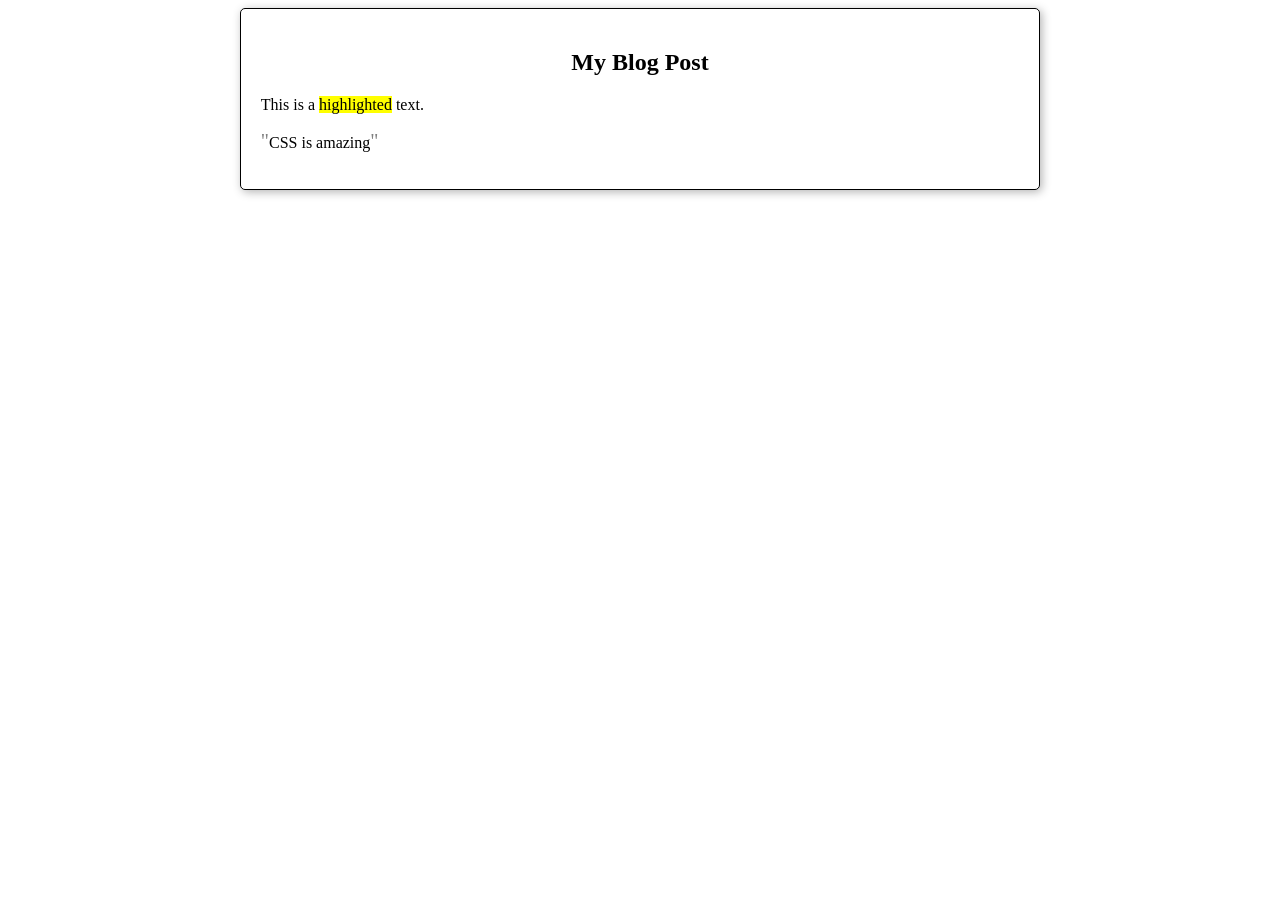
<file: css_box_model/index.html>
<!DOCTYPE html>
<html lang="en">
    <head>
        <meta charset="UTF-8" />
        <meta name="viewport" content="width=device-width, initial-scale=1.0" />
        <title>Blog Post</title>
        <link rel="stylesheet" href="styles.css">
        <style>

        </style>
        <body>
            <article>
                <h2>My Blog Post</h2>
                <p>This is a <span class="highlight">highlighted</span> text.</p>
                <p class="quote">CSS is amazing</p>
            </article>
        </body>
    </head>
</file>
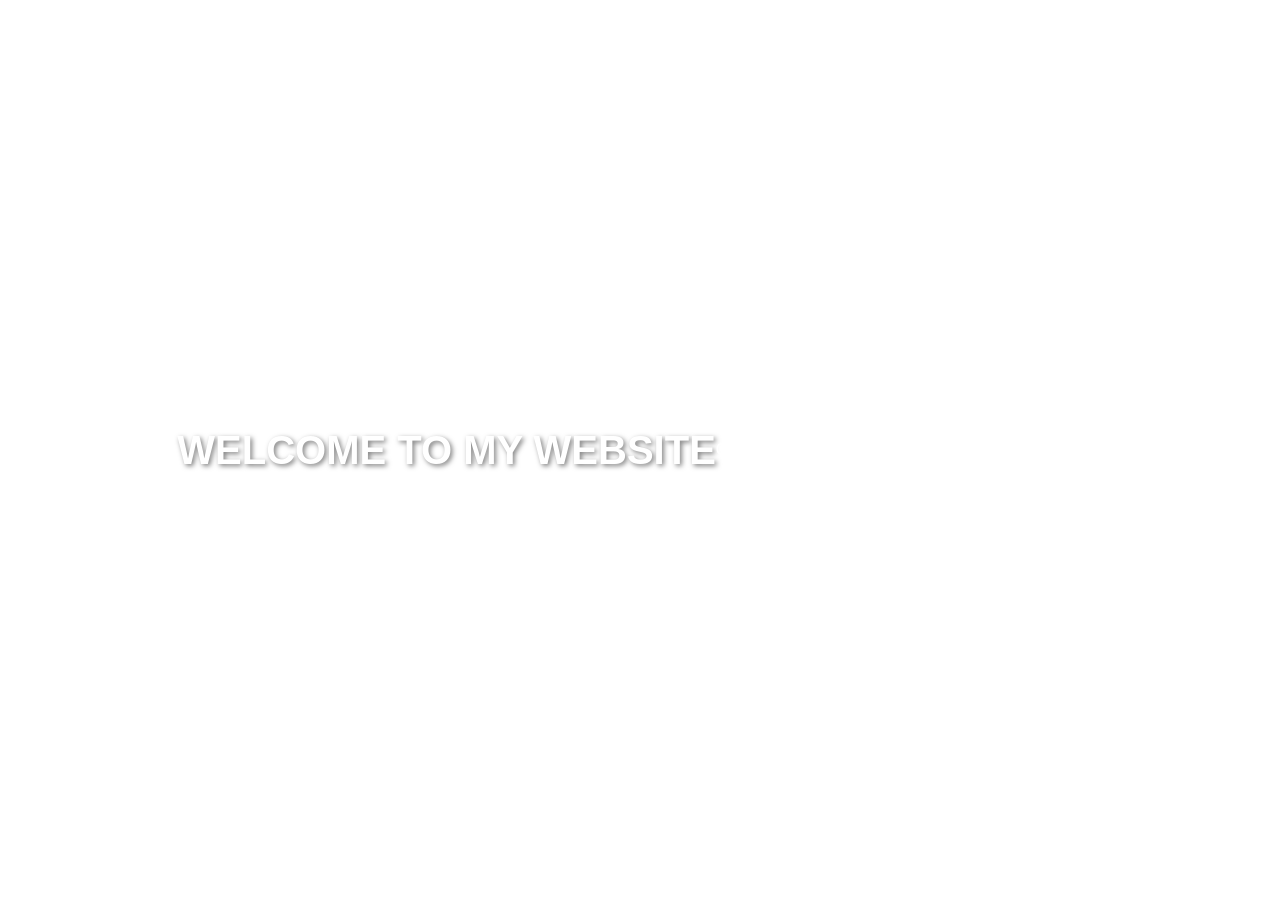
<file: css_colors_backgrounds/index.html>
<!DOCTYPE html>
<html lang="en">
<head>
    <meta charset="UTF-8">
    <meta name="viewport" content="width=device-width, initial-scale=1.0">
    <title>Hero Section</title>
    <link rel="stylesheet" href="styles.css">
</head>
<body>
    <section class="hero">
        <h1>Welcome to my Website</h1>
        <p>Creating stunning web designs with CSS Backgrounds</p>
    </section>
</body>
</html>
</file>
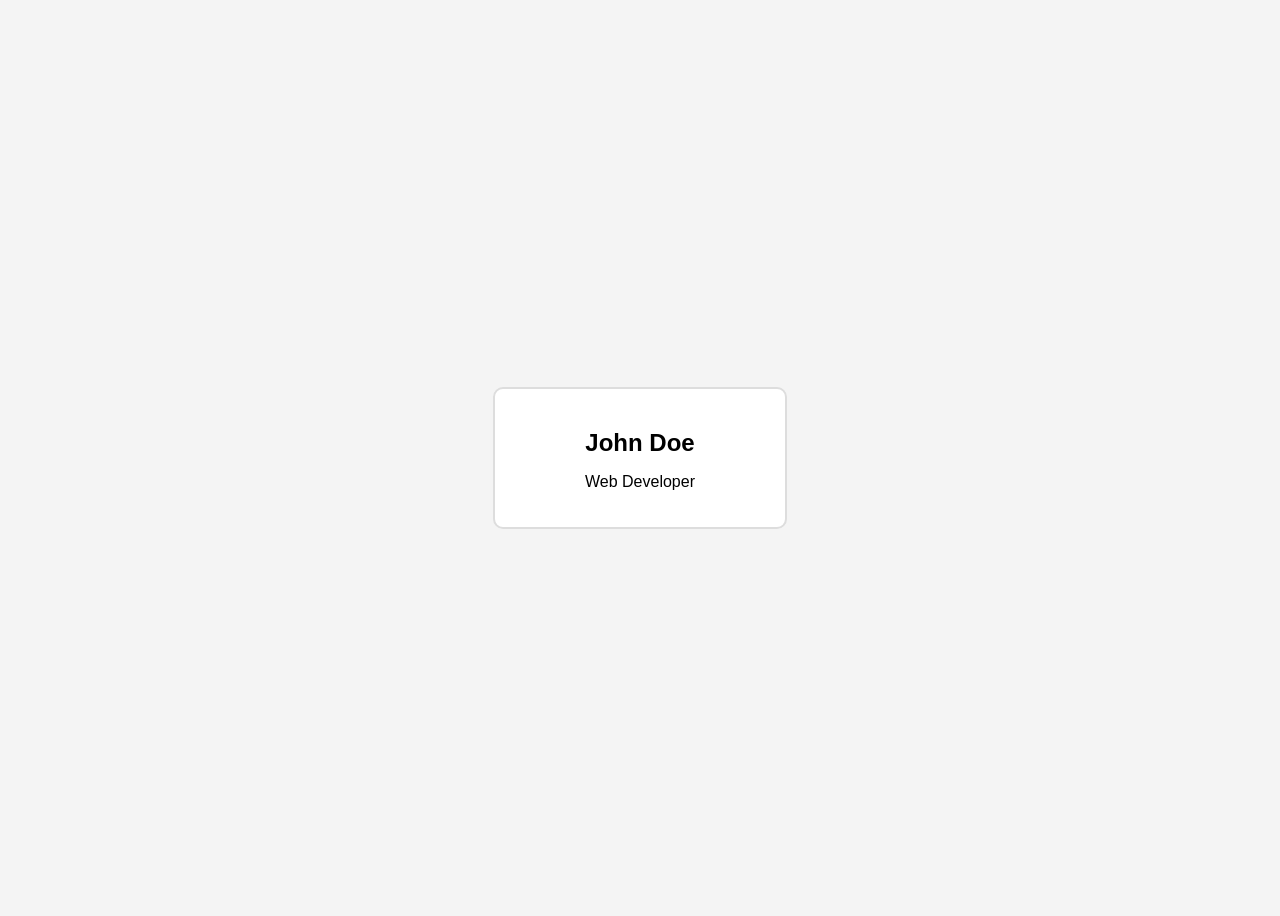
<file: css_selector/index.html>
<!DOCTYPE html>
<html lang="en">
    <head>
        <meta charset="UTF-8" />
        <meta name="viewport" content="width=device-width, initial-scale=1.0" />
        <title>Profile Card</title>
        <link rel="stylesheet" href="styles.css">
        <style>

        </style>
        <body>
            <div class="card">
                <h2>John Doe</h2>
                <p>Web Developer</p>
            </div>
        </body>
    </head>
</file>
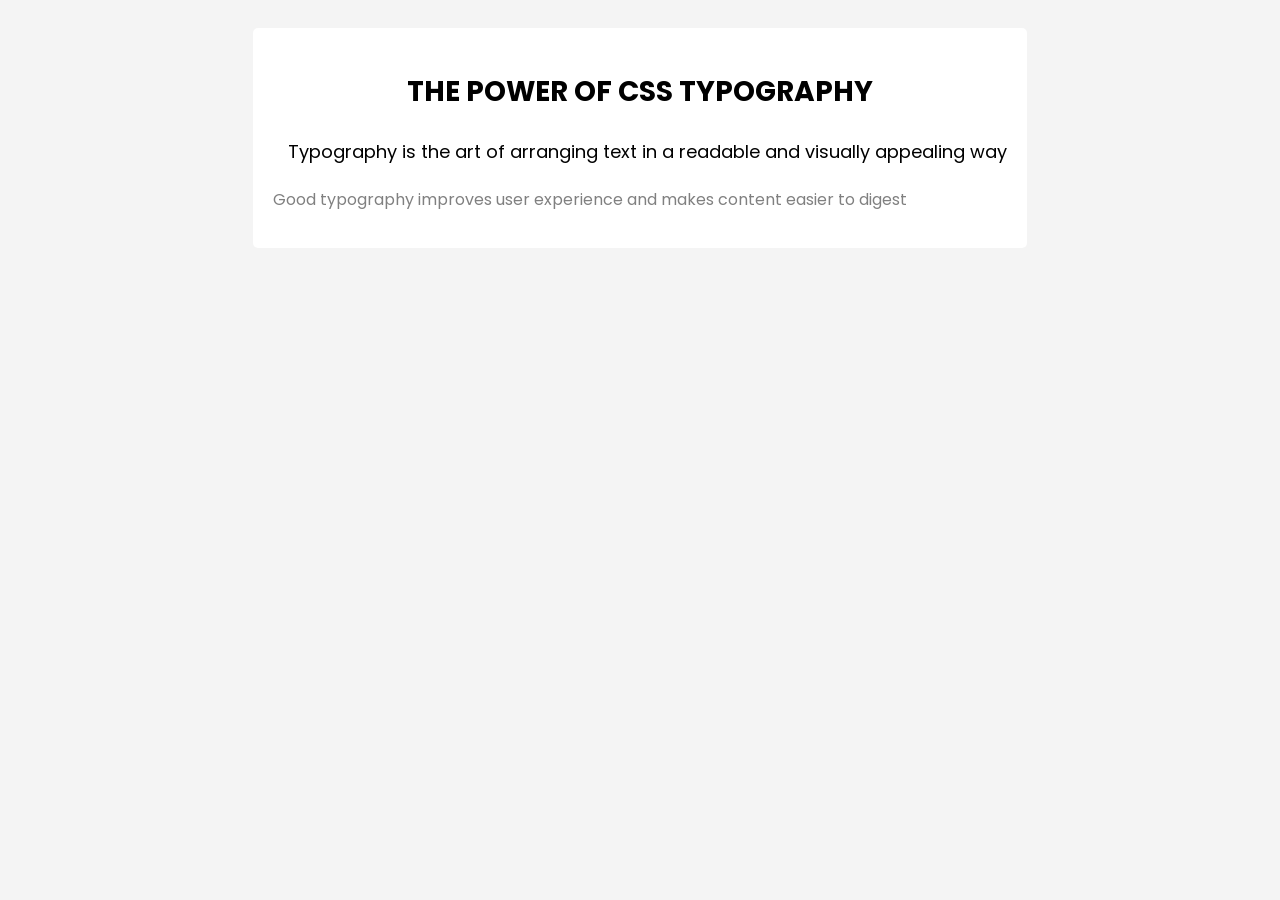
<file: css_typography/index.html>
<!DOCTYPE html>
<html lang="en">
<head>
    <meta charset="UTF-8">
    <meta name="viewport" content="width=device-width, initial-scale=1.0">
    <title>Blog Post</title>
    <link rel="preconnect" href="https://fonts.googleapis.com">
<link rel="preconnect" href="https://fonts.gstatic.com" crossorigin>
<link href="https://fonts.googleapis.com/css2?family=Poppins:ital,wght@0,100;0,200;0,300;0,400;0,500;0,600;0,700;0,800;0,900;1,100;1,200;1,300;1,400;1,500;1,600;1,700;1,800;1,900&display=swap" rel="stylesheet">
    <link rel="stylesheet" href="styles.css">
</head>
<body>
    <article class="blog-post">
        <h2 class="heading">The power of CSS Typography</h2>
        <p class="intro">Typography is the art of arranging text in a readable and visually appealing way</p>
        <p class="content">Good typography improves user experience and makes content easier to digest</p>
    </article>
</body>
</html>
</file>
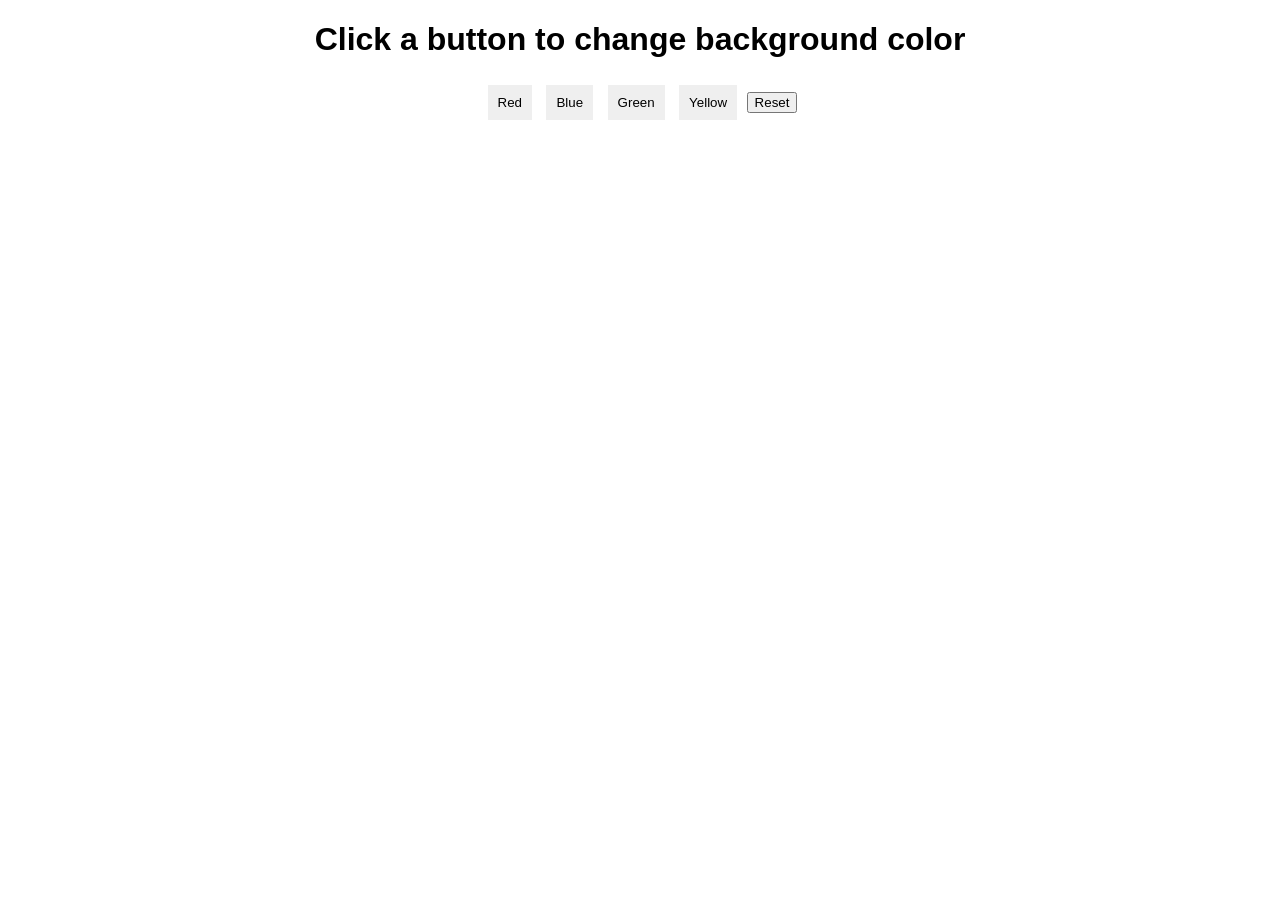
<file: interactive_color/index.html>
<!DOCTYPE html>
<html lang="en">
<head>
    <meta charset="UTF-8">
    <meta name="viewport" content="width=device-width, initial-scale=1.0">
    <title>Interactive Color Changer</title>
    <style>
        body {
            font-family: Arial, sans-serif;
            text-align: center;
        }
        .color-btn{
            padding: 10px;
            margin: 5px;
            cursor: pointer;
            border: none;
        }
    </style>
</head>
<body>
    <h1>Click a button to change background color</h1>
    <button class="color-btn" data-color="red">Red</button>
    <button class="color-btn" data-color="blue">Blue</button>
    <button class="color-btn" data-color="green">Green</button>
    <button class="color-btn" data-color="yellow">Yellow</button>
    <button id="reset">Reset</button>
    <script src="script.js"></script>
</body>
</html>
</file>
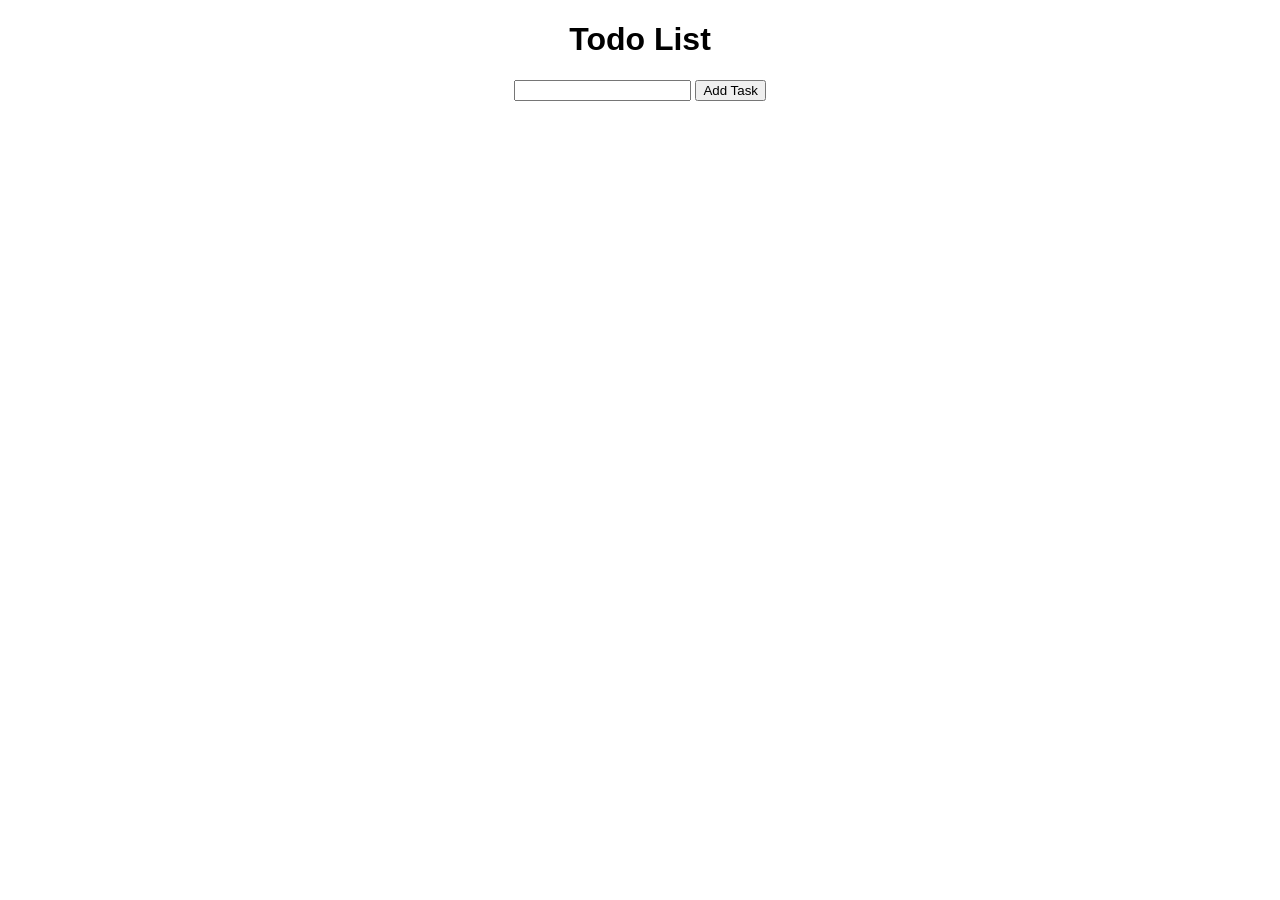
<file: interactive_todo_list/index.html>
<!DOCTYPE html>
<html lang="en">
<head>
    <meta charset="UTF-8">
    <meta name="viewport" content="width=device-width, initial-scale=1.0">
    <title>Interactive Todo List</title>
    <style>
        body{
            font-family: Arial, sans-serif;
            text-align: center;
        }
        #taskList{
            list-style: none;
            padding: 0;
        }
        .task{
            cursor: pointer;
            padding: 8px;
            background: #f0f0f0;
            margin: 5px 0;
            border-radius: 5px;
        }
        .task:hover{
            background: #ddd;
        }
    </style>
</head>
<body>
    <h1>Todo List</h1>
    <input type="text" id="taskInput">
    <button onClick = "addTask()">Add Task</button>
    <ul id="taskList"></ul>
    <script src="script.js"></script>
</body>
</html>
</file>
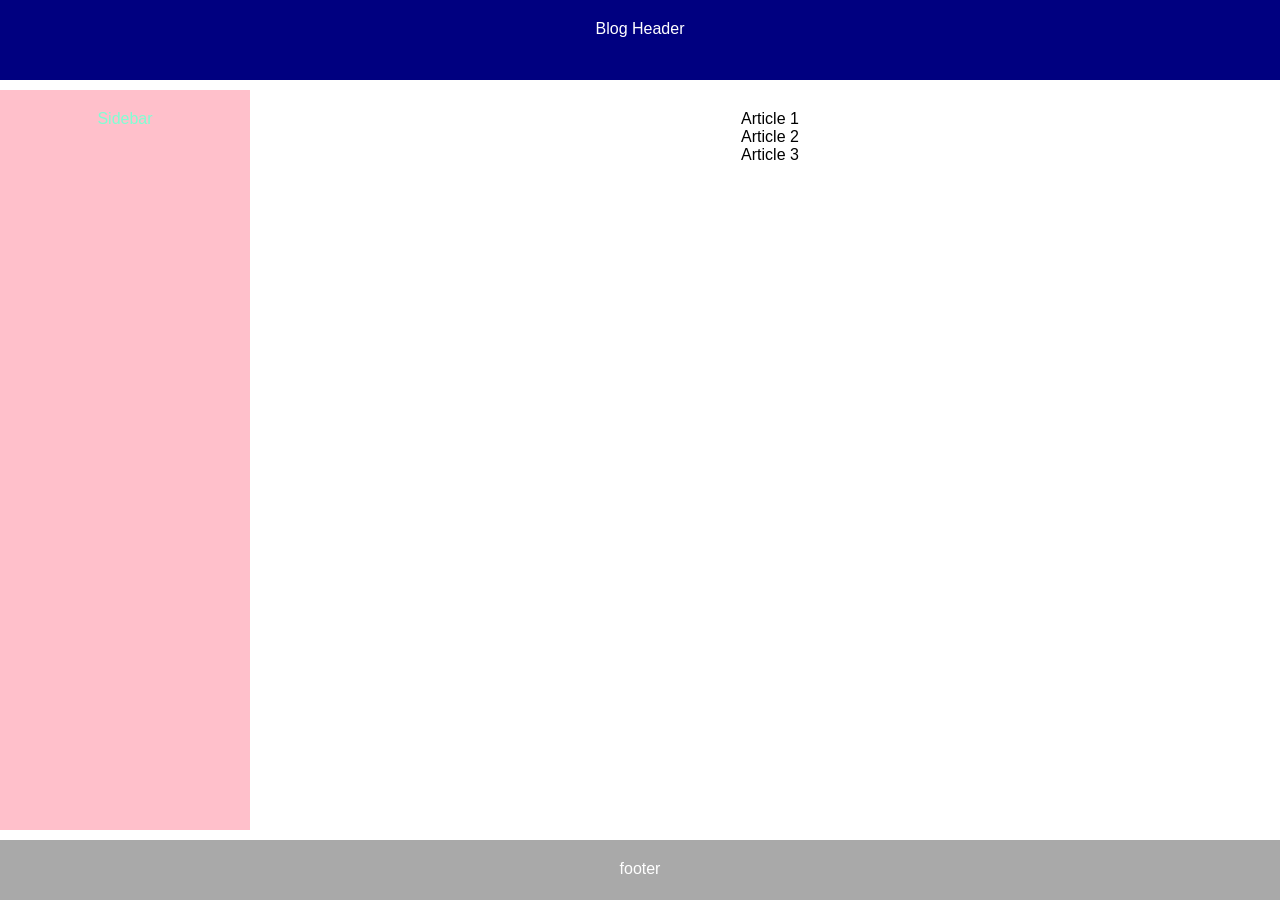
<file: responsive_blog_layout/index.html>
<!DOCTYPE html>
<html lang="en">
<head>
    <meta charset="UTF-8">
    <meta name="viewport" content="width=device-width, initial-scale=1.0">
    <title>Blog Layout</title>
    <link rel="stylesheet" href="styles.css">
</head>
<body>
    <div class="grid-container">
        <header class="header">Blog Header</header>
        <aside class="sidebar">Sidebar</aside>
        <main class="content">
            <article>Article 1</article>
            <article>Article 2</article>
            <article>Article 3</article>
        </main>
        <footer class="footer">footer</footer>
    </div>
</body>
</html>
</file>
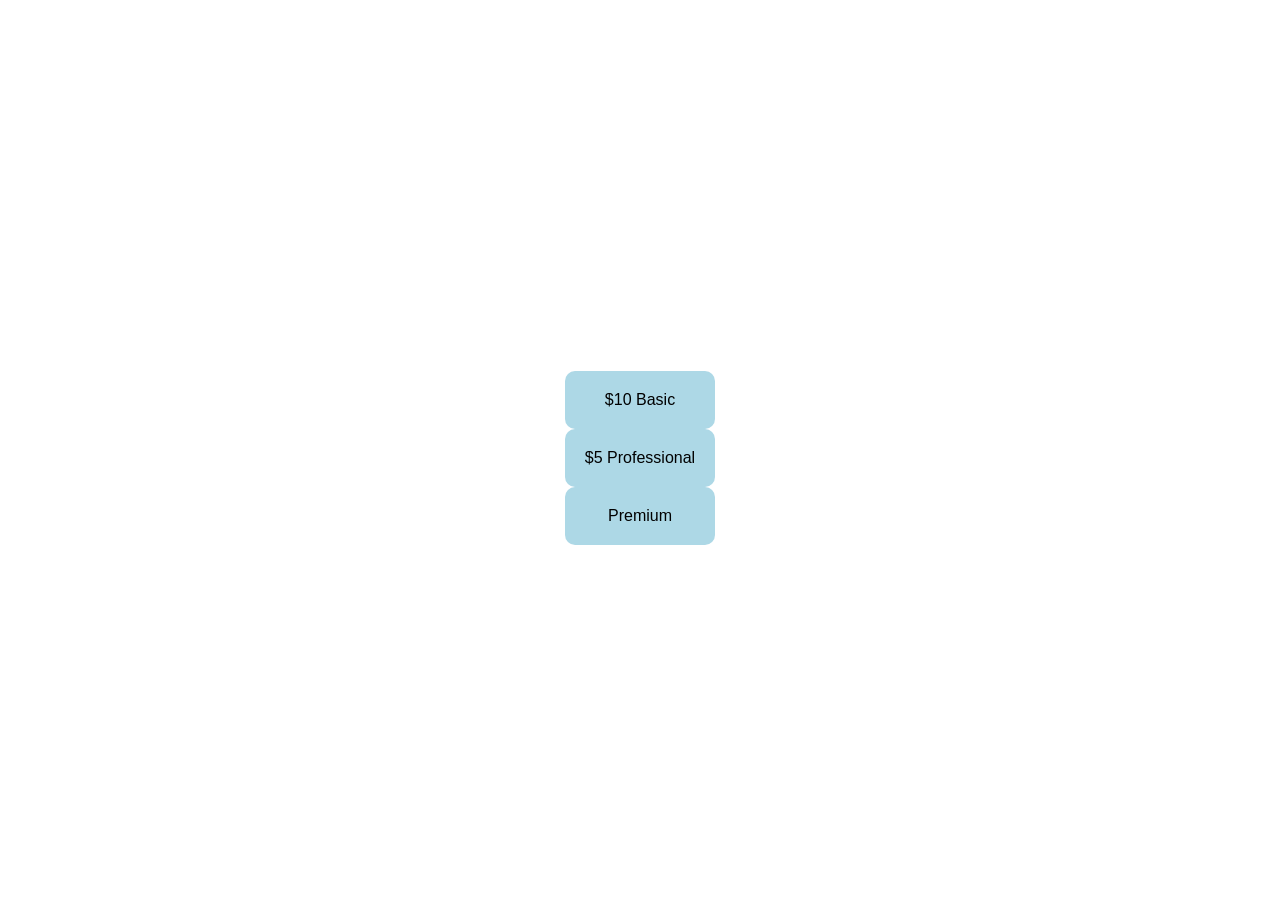
<file: responsive_pricing_cards/index.html>
<!DOCTYPE html>
<html lang="en">
<head>
    <meta charset="UTF-8">
    <meta name="viewport" content="width=device-width, initial-scale=1.0">
    <title>Pricing Plans</title>
    <link rel="stylesheet" href="styles.css" />
</head>
<body>
    <section clas="pricing">
        <div class="card">Basic</div>
        <div class="card">Professional</div>
        <div class="card">Premium</div>    
    </section>
</body>
</html>
</file>
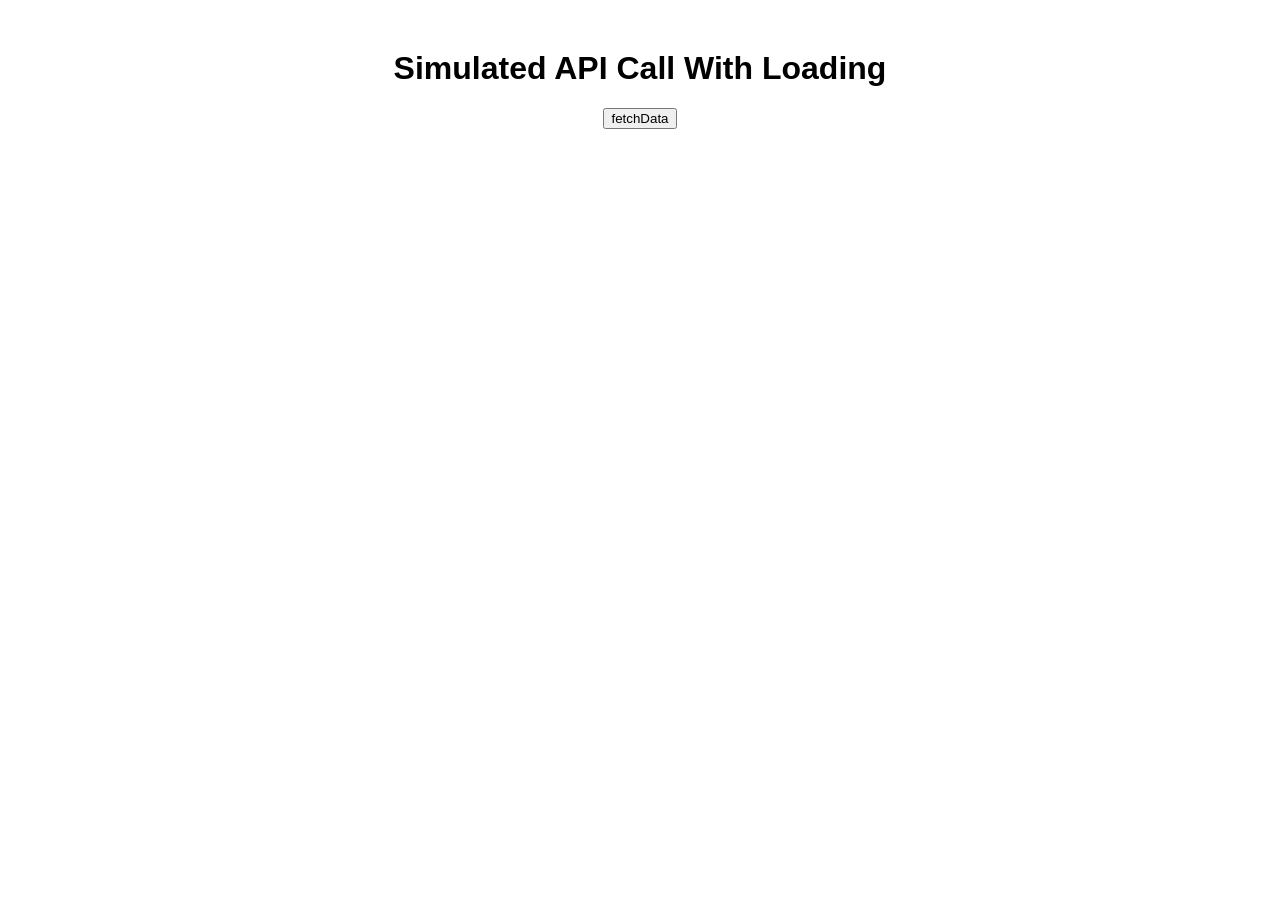
<file: simulated_API/index.html>
<!DOCTYPE html>
<html lang="en">
<head>
    <meta charset="UTF-8">
    <meta name="viewport" content="width=device-width, initial-scale=1.0">
    <title>Simulated API Call</title>
    <style>
        body {
            font-family: Arial, sans-serif;
            text-align: center;
            margin-top: 50px;
        }
        #loading {
            font-size: 20px; color: blue;
        }
        #data {
            font-size: 18px;
            font-weight: bold;
        }
    </style>
</head>
<body>
    <h1>Simulated API Call With Loading</h1>
    <button onclick="fetchData()">fetchData</button>
    <p id="loading" style="display: none">Loading</p>
    <p id="data"></p>
    <script src="script.js"></script>
</body>
</html>
</file>
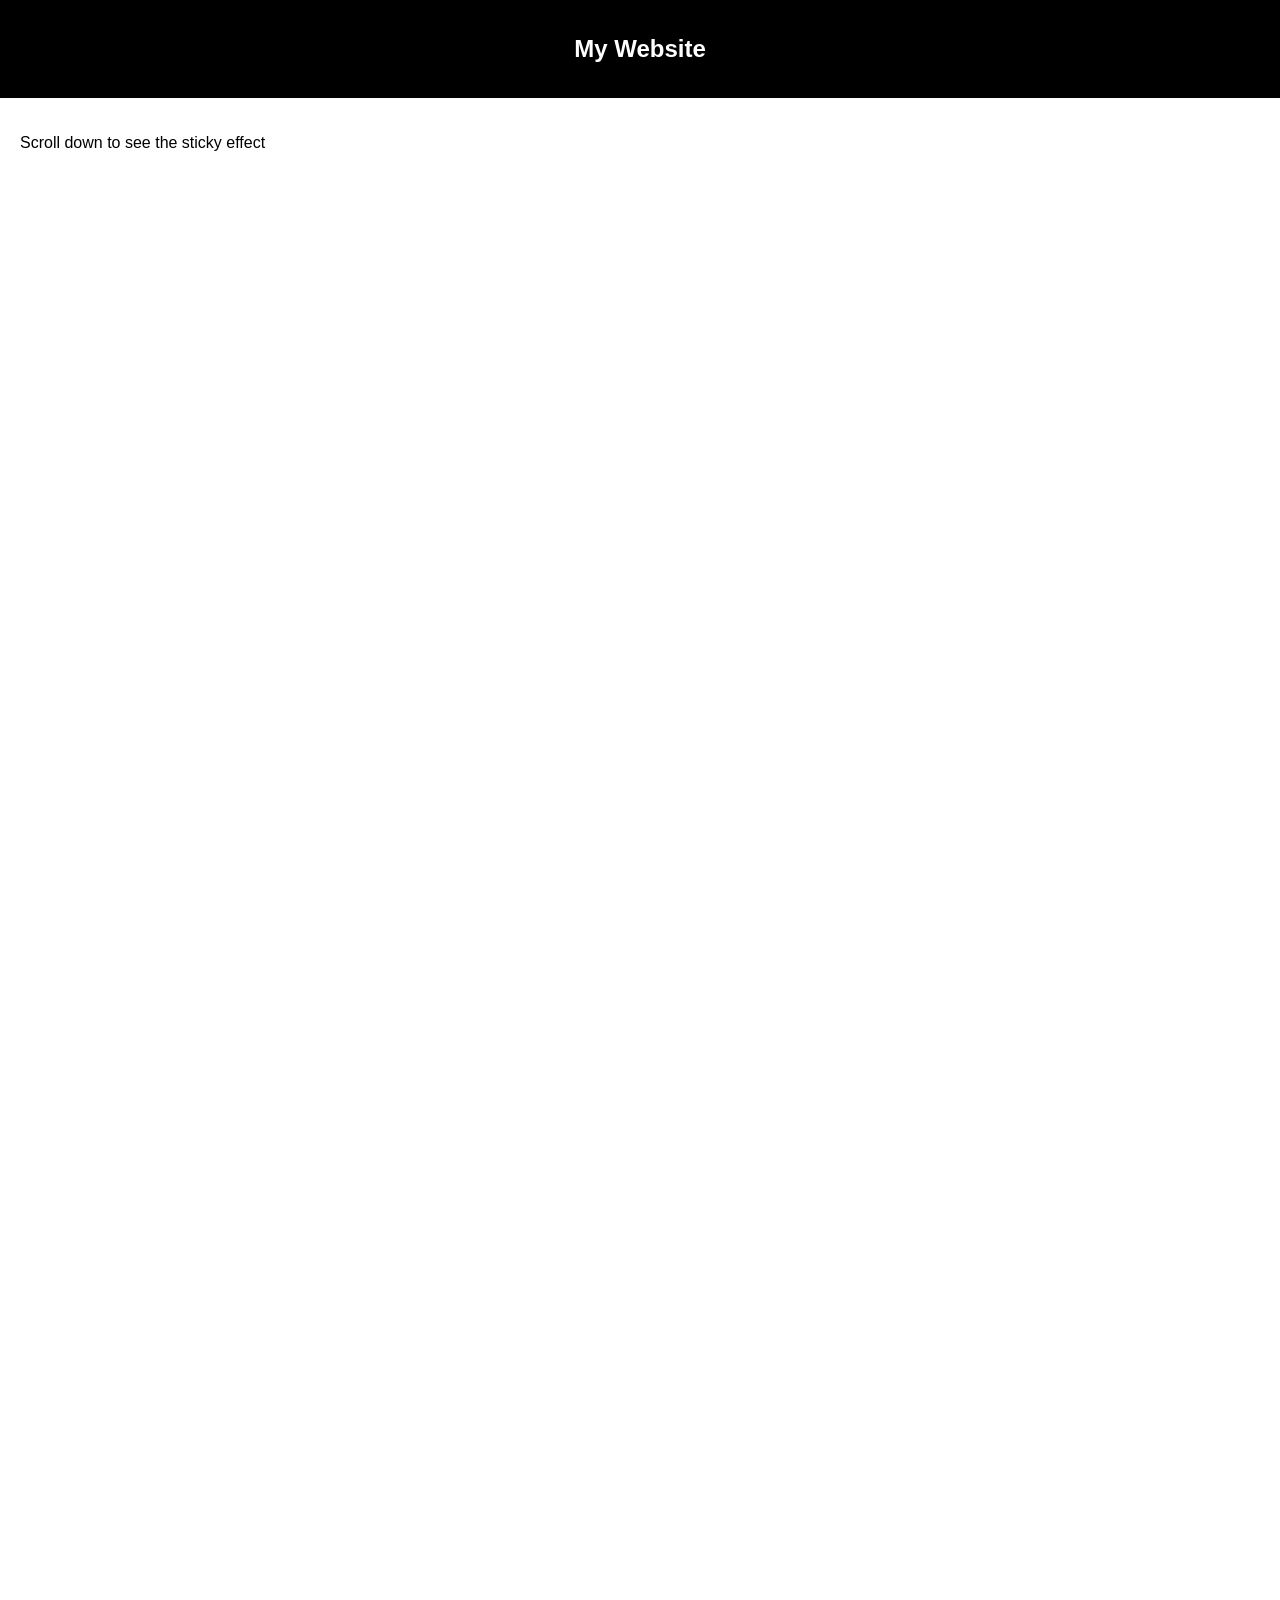
<file: sticky_navbar/index.html>
<!DOCTYPE html>
<html lang="en">
    <head>
        <meta charset="UTF-8" />
        <meta name="viewport" content="width=device-width, initial-scale=1.0" />
        <title>Sticky Navbar</title>
        <link rel="stylesheet" href="styles.css"/>
    </head>
    <body>
        <header class="navbar">
            <h2>My Website</h2>
        </header>
        <main>
            <p>Scroll down to see the sticky effect</p>
        </main>
    </body>
</html>
</file>
<file: css_box_model/styles.css>
article{
    border:1px solid black;
    width:60%;
    margin:auto; 
    padding: 20px;
    background-color: white;
    border-radius: 5px;
    box-shadow: 2px 2px 10px rgba(0,0,0,0.3);
}
article:hover{
    box-shadow: 2px 2px 10px rgba(0,0,0,0.9);
}

h2{
    text-align: center;
}

.highlight {
    background-color:yellow;
}
.highlight:hover{
    font-weight: bold;
}

.quote::before {
    content: '"';
    font-size: 20px;
    color: gray;
}
.quote::after {
    content: '"';
    font-size: 20px;
    color: gray;
}
</file>
<file: css_colors_backgrounds/styles.css>
body {
    margin: 0;
    padding: 0;
    font-family: Arial, sans-serif;
}

.hero{
    height: 100vh;
    display: flex;
    justify-content: center;
    align-items: center;
    text-align: center;
    color: white;
    background-image: url(https://unblast.com/wp-content/uploads/2021/01/Space-Background-Image-2.jpg);
    background-size: cover;
    background-position: center;
    background-attachment: fixed;
}

.hero h1{
    font-size: 40px;
    text-transform: uppercase;
    text-shadow: 2px 2px 5px rgba(0,0,0, 0.5);
}
</file>
<file: css_selector/styles.css>
body{
    font-family: Arial, sans-serif;
    background-color: #F4F4F4;
    display: flex;
    justify-content: center;
    align-items: center;
    height: 100vh;
}
.card{
    width: 250px;
    padding: 20px;
    background-color: white;
    border-radius: 10px;
    border: 2px solid #ddd;
    box-shadow: 5px 5px 15px rbga(0,0,0, 0.2);
    text-align: center;
}

.card h2{
    margin-bottom: 10px;
}
</file>
<file: css_typography/styles.css>
body{
    font-family: "Poppins", sans-serif;
    background-color: #f4f4f4;
    padding: 20px;
}

.blog-post{
    width: 60%;
    margin: auto;
    padding: 20px;
    background-color: white;
    border-radius: 5px;
    box-shadow: 2px, 2px, 10px, rgba(0,0,0,0.3)
}

.heading{
    text-align: center;
    font-size: 28px;
    font-weight: 700;
    text-transform: uppercase;
}

.intro {
    font-size: 18px;
    line-height: 1.8;
    text-align: right;
}

.content {
    font-size: 16px;
    color: gray;
}
</file>
<file: responsive_blog_layout/styles.css>
body{
    font-family: Arial, sans-serif;
    margin: 0;
    padding: 0;
}

.grid-container{
    display: grid;
    grid-template-columns: 250px 1fr;
    grid-template-rows: 80px 1fr 60px;
    grid-template-areas: 
        "header header"
        "sidebar content"
        "footer footer";
    gap: 10px;
    height: 100vh;
}

.header, .sidebar, .content, .footer{
    padding: 20px;
    text-align: center;
}
.header{grid-area: header; background-color: navy; color: white;}
.sidebar{grid-area: sidebar; background-color: pink; color:aquamarine}
.content{grid-area: content; background-color: white; color:black;}
.footer{grid-area: footer; background-color: darkgray; color:white}

@media(max-width: 768px){
    .grid-container {
        grid-template-columns: 1fr;
        grid-template-rows: auto;
        grid-template-areas: 
            "header"
            "content"
            "sidebar"
            "footer";
    }
}
</file>
<file: responsive_pricing_cards/styles.css>
body{
    font-family: Arial, sans-serif;
    display: flex;
    justify-content: center;
    align-items: center;
    height: 100vh;
}

.pricing{
    display: flex;
    gap: 20px;
}

.card{
    flex: 1;
    padding: 20px;
    text-align: center;
    background-color: lightblue;
    border-radius: 10px;
}

.card:nth-child(1):before{
    content: "$3 ";
}
.card:nth-child(2):before{
    content: "$5 ";
}
.card:nth-child(1):before{
    content: "$10 ";
}
</file>
<file: sticky_navbar/styles.css>
body {
    font-family: Arial, sans-serif;
    margin: 0;
    padding: 0;
    height: 200vh;
}

.navbar{
    position: sticky;
    top: 0;
    background-color: black;
    color: white;
    padding:15px;
    text-align: center;
}

main{
    padding: 20px;
}
</file>
